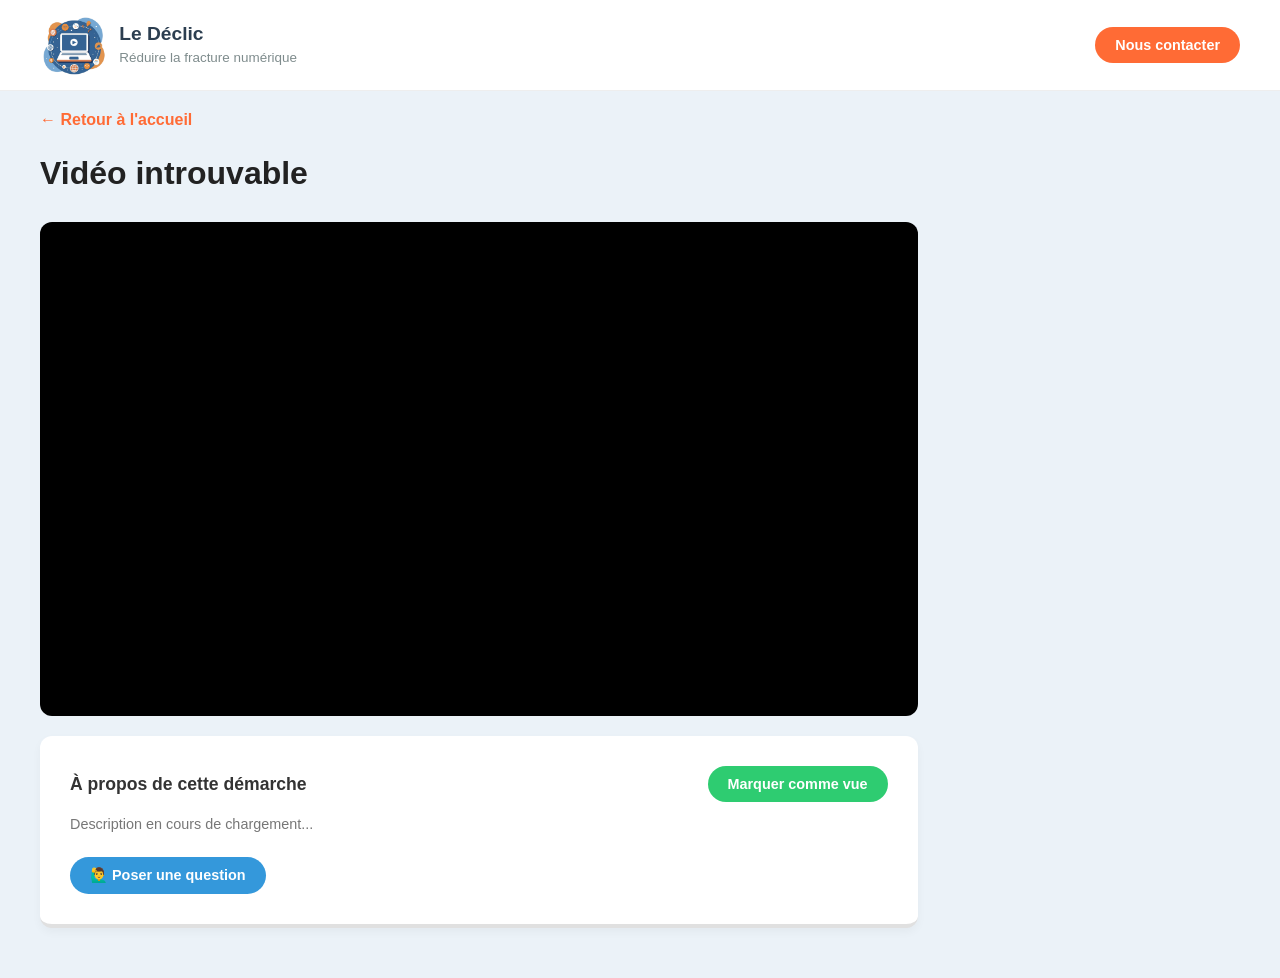
<file: video.html>
<!DOCTYPE html>
<html lang="fr">
<head>
    <meta charset="UTF-8"> <!--L'encodage des caractères.-->
    <meta name="viewport" content="width=device-width, initial-scale=1.0"> <!--Adapte la largeur de la page à la largeur de l'écran du téléphone.-->
    <title>Visionnage - Le Déclic</title> <!--le titre de la page web-->
    <meta name="description" content="Regardez ce tutoriel vidéo pas à pas sur Le Déclic. Nous vous accompagnons simplement dans vos démarches administratives et l'utilisation de vos outils numériques.">
    <link rel="stylesheet" href="style.css"> <!--connecter à notre CSS-->
    <style>
        /* CSS spécifique pour le lecteur vidéo */
        .video-container { /*container qui fonctionne comme un cadre noir invisible*/
            position: relative;
            padding-bottom: 56.25%; /* Ratio 16:9 pour YouTube */
            height: 0;
            overflow: hidden;
            border-radius: 12px;
            background: black; /*fond noir par exemple lors du chargement*/
            margin-bottom: 20px;
        }
        .video-container iframe { /*video à l'intérieur du container*/
            position: absolute;
            top: 0; /*se place en haut*/
            left: 0; /*se place à gauche*/
            width: 100%; /*prend toute la place*/
            height: 100%; /*prend toute la place*/
        }
        .btn-retour { display: inline-block; margin-bottom: 5px; color: #ff6b35; text-decoration: none; font-weight: bold; }
    </style>
</head>
<body>

    <nav class="entete"> <!--creation de l'entete-->
        <div class="logo">
            <img src="logo_declic.png" alt="Logo Le Déclic"><!--ajout du logo-->
            <div><strong>Le Déclic</strong><br>
                <small>Réduire la fracture numérique</small>
            </div>
        </div>
        <a href="https://docs.google.com/forms/d/e/1FAIpQLSfpw6yxnNbNqYryXsRxxkY8yEDxmKuPclJa8gB1R_F2c3tpLA/viewform?usp=publish-editor" class="bouton-contact">Nous contacter</a>
    </nav>

    <main class="container" style="margin-top: 20px;">
        <a href="index.html" class="btn-retour">← Retour à l'accueil</a>
        <h1 id="titre-video">Chargement...</h1>

        <div class="video-page-layout">
            
            <div class="video-main-col">
                <div class="video-container">
                    <iframe id="player-youtube" src="" frameborder="0" allowfullscreen></iframe>
                </div>

                <div class="card">
                    <div style="display: flex; justify-content: space-between; align-items: center; margin-bottom: 10px; flex-wrap: wrap; gap: 10px;">
                        <h3 style="margin: 0;">À propos de cette démarche</h3>
                        <button id="btn-vu" class="bouton-contact" style="background-color: #2ecc71; border: none; cursor: pointer;">
                            Marquer comme vue
                        </button>
                    </div>
                    <p id="desc-video">Description en cours de chargement...</p>
                    <div style="display: flex; justify-content: space-between; align-items: center; flex-wrap: wrap; gap: 15px; margin-top: 25px;">
                        <div id="zone-action" style="display: none;">
                            <a href="#" id="lien-officiel" target="_blank" class="bouton-contact" style="display: inline-block;">Faire ma démarche en ligne</a>
                        </div>
                        <div>
                            <a href="https://docs.google.com/forms/d/e/1FAIpQLSdNbxkOrLsDJs6x4nrlixsCU6ith2qAGRD34CmSKwIth8AyeQ/viewform?usp=publish-editor" target="_blank" class="bouton-contact" style="background-color: #3498db; display: inline-block;">
                                🙋‍♂️ Poser une question
                            </a>
                        </div>
                    </div>
                </div>

                <div id="zone-faq" class="faq-container" style="display: none;">
                    <h2 style="margin-bottom: 15px; font-size: 1.3rem;">💡 Questions fréquentes</h2>
                    <div id="liste-faq"></div>
                </div>

            </div>

            <div class="video-side-col">
                <div id="zone-documents" class="checklist-container" style="display: none;">
                    <div class="checklist-title" style="font-weight: bold; color: #ff6b35; margin-bottom: 10px;">📋 Documents à préparer :</div>
                    <div id="liste-documents"></div>
                </div>

                <div id="zone-lexique" class="lexique-container" style="display: none;">
                    <div style="font-weight: bold; color: #3498db; margin-bottom: 10px;">📖 Mots compliqués :</div>
                    <div id="liste-lexique"></div>
                </div>
            </div>

        </div>
    </main>

    <script src="data.js"> //charfe le fichier data contenant les infos des videos 
    </script>
    
    <script>
        // 1. On regarde l'URL pour trouver l'ID (ex: video.html?id=apl-demande)
        const params = new URLSearchParams(window.location.search); //recupere la partie apres le "?" dans l'URL du site
        const videoId = params.get('id'); //recupere la partie apres "id="

        // 2. On cherche les infos dans notre fichier data.js
        const info = catalogue[videoId]; //mets dans la variable info les composantes de l'ID

        // 3. Si on trouve la vidéo, on met à jour la page
        if (info) {
            document.getElementById('titre-video').innerText = info.titre; //cherhce la balise <h1> avec ID 'titre-video' et change le texte
            document.getElementById('desc-video').innerText = info.description;
            // On construit le lien YouTube
            document.getElementById('player-youtube').src = "https://www.youtube.com/embed/" + info.youtubeId; //création du lien youtube et chargement de la video avec ".src"
            document.title = info.titre + " - Le Déclic";//Chang le titre de la page

            // Gestion du lien officiel
            if (info.lienOfficiel) {
                document.getElementById('zone-action').style.display = 'block'; // On affiche la zone
                document.getElementById('lien-officiel').href = info.lienOfficiel; // On met le bon lien
            }

            const btnVu = document.getElementById('btn-vu');
            
            // On regarde dans la mémoire si la vidéo a déjà été cliquée
            let videosVues = JSON.parse(localStorage.getItem('declic_vues')) || [];

            // fonction pratique pour mettre à jour le design du bouton
            function actualiserDesignBouton() {
                if (videosVues.includes(videoId)) {
                    // État "Déjà vu"
                    btnVu.innerText = "✅ Vidéo vue (Annuler)";
                    btnVu.style.backgroundColor = "#95a5a6"; // On le met en gris
                    btnVu.style.opacity = "0.8";
                } else {
                    // État "Pas encore vu"
                    btnVu.innerText = "Marquer comme vue";
                    btnVu.style.backgroundColor = "#2ecc71"; // On remet le vert
                    btnVu.style.opacity = "1";
                }
            }

            // --- GESTION DE LA CHECKLIST ---
            const zoneDocs = document.getElementById('zone-documents');
            const listeDocs = document.getElementById('liste-documents');

            if (info.documents && info.documents.length > 0) {
                zoneDocs.style.display = 'block';
                listeDocs.innerHTML = info.documents.map(doc => `
                    <label class="checklist-item">
                        <input type="checkbox" class="doc-checkbox"> 
                        <span class="doc-texte">${doc}</span>
                    </label>
                `).join('');
            }

            // --- GESTION DU LEXIQUE ---
            const zoneLexique = document.getElementById('zone-lexique');
            const listeLexique = document.getElementById('liste-lexique');

            if (info.lexique && info.lexique.length > 0) {
                zoneLexique.style.display = 'block';
                listeLexique.innerHTML = info.lexique.map(item => `
                    <div class="lexique-item">
                        <span class="lexique-mot">📌 ${item.mot}</span>
                        <span style="color: #555;">${item.definition}</span>
                    </div>
                `).join('');
            }

            // --- GESTION DE LA FAQ ---
            const zoneFaq = document.getElementById('zone-faq');
            const listeFaq = document.getElementById('liste-faq');

            if (info.faq && info.faq.length > 0) {
                zoneFaq.style.display = 'block'; // On montre la section
                listeFaq.innerHTML = info.faq.map(item => `
                    <div class="faq-item">
                        <div class="faq-question">
                            ${item.question}
                            <span class="fleche">▼</span>
                        </div>
                        <div class="faq-reponse">
                            ${item.reponse}
                        </div>
                    </div>
                `).join('');

                // Animation d'ouverture
                document.querySelectorAll('.faq-question').forEach(q => {
                    q.addEventListener('click', () => {
                        const item = q.parentElement;
                        item.classList.toggle('active');
                        // On change le sens de la flèche
                        const fleche = q.querySelector('.fleche');
                        fleche.innerText = item.classList.contains('active') ? '▲' : '▼';
                    });
                });
            }

            // 1. Au chargement de la page, on applique le bon design
            actualiserDesignBouton();

            // 2. Quand on clique sur le bouton (l'interrupteur)
            btnVu.addEventListener('click', () => {
                if (videosVues.includes(videoId)) {
                    // SCÉNARIO A : Elle était déjà vue, on l'ENLÈVE de la liste
                    // filter() garde toutes les vidéos SAUF celle qu'on est en train de regarder
                    videosVues = videosVues.filter(id => id !== videoId); 
                } else {
                    // SCÉNARIO B : Elle n'était pas vue, on l'AJOUTE à la liste
                    videosVues.push(videoId);
                }

                // On sauvegarde la nouvelle liste (mise à jour) dans la mémoire
                localStorage.setItem('declic_vues', JSON.stringify(videosVues));
                
                // On met à jour le visuel immédiatement
                actualiserDesignBouton();
            });

        } else {
            document.getElementById('titre-video').innerText = "Vidéo introuvable";//si on ne trouve pas la video affiche ce texte à la place
        }
    </script>
</body>
</html>
</file>
<file: style.css>
/* =========================================
   VARIABLES GLOBALES (Le dictionnaire du site)
   ========================================= */
:root {
    /* Couleurs de base */
    --fond-site: #ebf2f8;
    --orange-declic: #ff6b35;
    --blanc-pur: #ffffff;
    
    /* Couleurs de texte */
    --texte-principal: #333333;
    --texte-titre: #2c3e50;
    --texte-secondaire: #7f8c8d;
    
    /* Couleurs d'interface */
    --bordure-claire: #eeeeee;
    --bordure-sombre: #e0e0e0;
    --vert-succes: #2ecc71;
    --bleu-info: #3498db;
    --gris-badge: #f1f2f6;
}

/* =========================================*/

body { /*les règles de base : police,couleur */
    font-family: 'Segoe UI', sans-serif; /* sans-serif : backup */
    background-color: var(--fond-site); /* Gris très clair */
    color: var(--texte-principal);
    margin: 0; /* Retire les marges par défaut du navigateur */
}

/* 1. L'entete ' */
.entete {
    background: var(--blanc-pur);
    padding: 15px 40px; /* espace de l'entete */
    display: flex; /* Active le mode alignement */
    justify-content: space-between; /* Pousse le logo à gauche et le bouton à droite */
    align-items: center;
    border-bottom: 1px solid var(--bordure-claire); /*Une ligne fine grise en bas pour séparer le menu du reste.*/
}

.logo {
    font-size: 1.2rem;
    color: var(--texte-titre);
    display: flex; /* Pour bien aligner l'image avec le texte */
    align-items: center;
    gap: 10px; /*espace entre le logo et le texte*/
}
.logo img {
    height: 60px; /* Ajuste ce chiffre selon la taille voulue */
    width: auto; /* Garde les proportions de l'image */
}

.logo small {
    color: var(--texte-secondaire);
    font-size: 0.7em; /* 70% de la taille normale */
}

.bouton-contact {
    background-color: var(--orange-declic); /* L'orange image */
    color: var(--blanc-pur);
    text-decoration: none; /*Supprime le soulignement moche par défaut des liens bleus.*/
    padding: 10px 20px;
    border-radius: 50px; /* Bords très ronds */
    font-weight: bold;
    font-size: 0.9rem;
}

/* 2. Le titre principal (Recherche) */
.main-title {
    text-align: center;
    padding: 20px 20px 0px 20px;
}

h1 {
    font-size: 2rem;
    margin-bottom: 30px;
    color: #222;
    font-weight: 600;
}

h2 {
    margin-bottom: 20px;
    font-weight: 500;
}

/* La barre de recherche */
.search-container {
    background: var(--blanc-pur);
    width: 100%;
    max-width: 700px; /* Ne dépasse pas 700px de large */
    margin: 0 auto; /* Centre la barre */
    padding: 15px 20px;
    border-radius: 50px; /* Bords ronds */
    box-shadow: 0 4px 15px rgba(0,0,0,0.05); /* Ombre douce */
    align-items: center;
    border: 1px solid var(--bordure-sombre);
}

.search-input {
    border: none; /* Enlève la bordure moche par défaut */
    outline: none; /* Enlève le cadre bleu quand on clique */
    width: 100%;
    font-size: 1rem;
    color: #555;
}

/* 3. LA GRILLE DE CARTES */
.container {
    max-width: 1200px;
    margin: 0 auto;
    padding: 0px 20px 50px 20px; 
}

/* Le système de grille */
.MEP-carte {
    display: grid; /* MEP de grille */
    grid-template-columns: repeat(auto-fit, minmax(300px, 1fr)); /* Magie : s'adapte aux écrans */
    gap: 20px; /* Espace entre les cartes */
}

/* Grille spécifique pour les vidéos : forcé à 2 colonnes max */
.section-videos .MEP-carte, 
#zone-recherche .MEP-carte {
    grid-template-columns: repeat(2, 1fr);
}

/* Le design d'une carte individuelle */
.card {
    background: var(--blanc-pur);
    padding: 30px;
    border-radius: 12px;
    border: none; /* On enlève le gris triste */
    border-bottom: 4px solid var(--bordure-sombre); /* Faux effet 3D en bas */
    box-shadow: 0 4px 10px rgba(0,0,0,0.04);
    cursor: pointer;
    transition: all 0.3s ease; /* Animation fluide */
}

.icon-circle {
    width: 50px;
    height: 50px;
    border-radius: 50%; /* Cercle parfait */
    display: flex;
    align-items: center;
    justify-content: center;
    font-size: 1.5rem;
    margin-bottom: 15px;
    background-color: var(--bordure-claire); /* Couleur de secours */
}

.card h3 {
    margin-bottom: 10px;
    font-size: 1.1rem;
}

.card p {
    color: #777;
    font-size: 0.9rem;
}

/* --- COULEURS PAR CATÉGORIE --- */

/* On stocke les couleurs pour chaque catégorie */
.card[data-target="sante"]   { --cat-bg: #e8f5e9; --cat-color: var(--vert-succes); --cat-shadow: rgba(46, 204, 113, 0.15); }
.card[data-target="emploi"]  { --cat-bg: #e3f2fd; --cat-color: var(--bleu-info);   --cat-shadow: rgba(52, 152, 219, 0.15); }
.card[data-target="papiers"] { --cat-bg: #f4e8f9; --cat-color: #9b59b6;            --cat-shadow: rgba(155, 89, 182, 0.15); }
.card[data-target="logement"]{ --cat-bg: #fef5e7; --cat-color: #f1c40f;            --cat-shadow: rgba(241, 196, 15, 0.15); }
.card[data-target="outils"]  { --cat-bg: #eceff1; --cat-color: #34495e;            --cat-shadow: rgba(52, 73, 94, 0.15); }
.card[data-target="aide"]    { --cat-bg: #fce4ec; --cat-color: #e84393;            --cat-shadow: rgba(232, 67, 147, 0.15); }

/* le navigateur fait le travail automatiquement pour l'affichage et l'animation ! */
.card[data-target] .icon-circle { 
    background-color: var(--cat-bg); 
    color: var(--cat-color); 
}

.card[data-target]:hover {
    transform: translateY(-5px);
    border-bottom-color: var(--cat-color);
    box-shadow: 0 15px 25px var(--cat-shadow);
}

/* --- STYLE DES SECTIONS VIDÉOS --- */

.section-videos {
    margin-top: 40px;
    border-top: 1px solid var(--bordure-claire);
    padding-top: 30px;
    animation: fadeIn 0.5s; /* Petit effet d'apparition fluide */
}

/* En-tête de la section vidéo (Titre + Masquer) */
.video-header {
    display: flex;
    justify-content: space-between;
    align-items: flex-start;
    margin-bottom: 25px;
}

.btn-masquer {
    color: var(--texte-secondaire);
    text-decoration: underline; /*souligne pour montrer que c'est un lien*/
    font-size: 0.9rem;
    cursor: pointer;
}

/* --- CARTE VIDÉO SPÉCIFIQUE --- */
.card-video {
    background: var(--blanc-pur);
    border-radius: 12px;
    overflow: hidden; /* Empêche l'image de dépasser des coins arrondis */
    border: 1px solid var(--bordure-claire);
    box-shadow: 0 2px 5px rgba(0,0,0,0.02);
    cursor: pointer;
    transition: transform 0.2s;
    height: 100%;
}

.card-video:hover {
    transform: translateY(-5px);
}

/* Zone Image */
.thumbnail { /*miniature: cadre qui entoure image*/
    position: relative; /* Important pour placer la durée par dessus */
    aspect-ratio: 16 / 9;
    background-color: #ddd;
}

.thumbnail img {
    width: 100%;
    height: 100%;
    object-fit: cover; /* L'image remplit bien la zone */
}

.duree {
    position: absolute;
    bottom: 10px;
    right: 10px;
    background: rgba(0, 0, 0, 0.7); /* Fond noir transparent */
    color: var(--blanc-pur);
    padding: 2px 8px;
    border-radius: 4px;
    font-size: 0.8rem;
    font-weight: bold;
}

/* Zone Texte */
.video-content {
    padding: 20px;
}

.video-content h3 {
    font-size: 1.1rem;
    margin-bottom: 5px;
    color: var(--texte-titre);
}

.description {
    color: var(--texte-secondaire);
    font-size: 0.95rem;
    margin-bottom: 10px;
}

/* Les petits badges gris (tags) */
.tags span {
    background: var(--gris-badge);
    padding: 4px 10px;
    border-radius: 20px;
    font-size: 0.75rem;
    color: var(--texte-titre);
    margin-right: 5px;
    display: inline-block;
}

/* Petite animation pour l'ouverture */
@keyframes fadeIn {
    from { opacity: 0; transform: translateY(10px); }
    to { opacity: 1; transform: translateY(0); }
}

/* --- BADGE DE PROGRESSION --- */
.badge-vu {
    position: absolute;
    top: 10px;
    left: 10px;
    background: var(--vert-succes); /* Un beau vert pour dire "Validé" */
    color: var(--blanc-pur);
    padding: 4px 10px;
    border-radius: 20px;
    font-size: 0.8rem;
    font-weight: bold;
    z-index: 2; /* Pour être sûr qu'il passe par dessus l'image */
}

/* --- CAROUSEL --- */
.carousel {
    display: flex;
    overflow-x: auto; /* Active le défilement horizontal */
    gap: 20px;
    padding: 10px 5px 20px 5px; /* Laisse de la place pour l'ombre au survol */
    scroll-snap-type: x mandatory; /* Effet "aimant" très satisfaisant sur téléphone */
    -webkit-overflow-scrolling: touch; /* Rend le glissement très fluide sur mobile */
}

/* On stylise la barre de défilement pour la rendre discrète et élégante */
.carousel::-webkit-scrollbar { height: 8px; }
.carousel::-webkit-scrollbar-track { background: #f1f1f1; border-radius: 10px; }
.carousel::-webkit-scrollbar-thumb { background: #c1c1c1; border-radius: 10px; }

/* On force la largeur des LIENS qui contiennent les cartes */
.carousel a {
    flex: 0 0 300px; /* C'est le lien qui fixe la largeur maintenant */
    scroll-snap-align: start; /* S'aimante au début du cadre */
    display: block; /* Indispensable pour qu'un lien se comporte comme une boîte */
}

/* =========================================
   PAGE VIDÉO UNIQUE (LAYOUT, FAQ, CHECKLIST)
   ========================================= */

.video-page-layout {
    display: flex;          /* Active les deux colonnes */
    gap: 30px;              /* Espace entre vidéo et aide */
    align-items: flex-start;
}

.video-main-col { flex: 3; } /* La vidéo prend 75% de la largeur */
.video-side-col { flex: 1; } /* La colonne d'aide prend 1/3 */

/* --- FAQ ACCORDÉON --- */
.faq-container {
    margin-top: 25px;
}

.faq-item {
    background: var(--blanc-pur);
    border: 1px solid var(--bordure-claire);
    border-radius: 8px;
    margin-bottom: 10px;
    overflow: hidden;
    box-shadow: 0 2px 5px rgba(0,0,0,0.02);
}

.faq-question {
    padding: 15px 20px;
    cursor: pointer;
    font-weight: 600;
    display: flex;
    justify-content: space-between;
    align-items: center;
    transition: background 0.3s;
}

.faq-question:hover {
    background: #f8f9fa;
}

.faq-reponse {
    padding: 0 20px;
    max-height: 0; /* Caché par défaut */
    overflow: hidden;
    transition: max-height 0.3s ease-out, padding 0.3s;
    color: #555;
    line-height: 1.6;
    border-top: 0 solid var(--bordure-claire);
}
.fleche {
    margin-left: 15px; /* Évite que la flèche ne colle au texte */
    font-size: 0.8rem;
    color: #999;
}

/* Classe ajoutée par le JavaScript quand on ouvre */
.faq-item.active .faq-reponse {
    max-height: 200px; /* On laisse de la place pour le texte */
    padding: 15px 20px;
    border-top-width: 1px;
}

/* --- DESIGN DE LA CHECKLIST (PC & MOBILE) --- */
.checklist-container {
    background-color: #fff9f4;
    border-left: 5px solid var(--orange-declic);
    padding: 20px;
    border-radius: 8px;
    margin-bottom: 20px;
}

.checklist-item {
    display: flex;
    align-items: flex-start;
    gap: 10px;
    margin-top: 10px;
    font-size: 0.95rem;
    cursor: pointer;
}

.checklist-item input { 
    width: 18px; 
    height: 18px; 
    cursor: pointer; 
    flex-shrink: 0; /* Empêche la case de s'écraser */
}

/* Quand la case est cochée (:checked), on cible le texte juste à côté (+) pour le barrer */
.doc-checkbox:checked + .doc-texte {
    text-decoration: line-through;
    color: #a4b0be; /* Rend le texte un peu gris pour bien montrer que c'est fait */
}

.lexique-container {
    background-color: #f0f8ff; /* Bleu très très pâle (AliceBlue) */
    border-left: 5px solid var(--bleu-info); /* Bleu information */
    padding: 20px;
    border-radius: 8px;
    margin-bottom: 20px;
}

.lexique-item {
    margin-top: 12px;
    font-size: 0.9rem;
    line-height: 1.4;
}

.lexique-mot {
    font-weight: bold;
    color: var(--texte-titre);
    display: block; /* Met le mot sur sa propre ligne */
    margin-bottom: 2px;
}

/* =========================================
   VERSION MOBILE (Pour les écrans < 768px)
   ========================================= */
@media (max-width: 768px) {

    /* 1. L'Entête plus compact */
    .entete {
        padding: 10px 15px; /* On réduit les marges (avant: 15px 40px) */
        flex-direction: column; /* On empile Logo et Bouton l'un sur l'autre */
        gap: 10px; /* Un petit espace entre les deux */
    }

    .logo img {
        height: 40px; /* On réduit le logo (avant: 60px) */
    }

    .bouton-contact {
        width: 100%; /* Le bouton prend toute la largeur */
        text-align: center; /* Texte centré */
        padding: 8px 0; /* Un peu moins épais */
    }

    /* 2. Le Titre et la Recherche */
    .main-title {
        padding: 0px 15px; /* Moins d'espace vide autour */
    }

    h1 {
        font-size: 1.5rem; /* Titre plus petit (avant: 2rem) */
    }

    .search-container {
        width: 100%; /* Prend toute la largeur dispo */
        box-sizing: border-box; /* S'assure que le padding ne casse pas la largeur */
    }

    /* 3. La Grille de Catégories (2 par ligne) */
    .MEP-carte {
        grid-template-columns: repeat(auto-fit, minmax(140px, 1fr));
        gap: 10px; /* Espace réduit entre les cartes */
    }
    
    .section-videos .MEP-carte, #zone-recherche .MEP-carte {
        grid-template-columns: 1fr;
    }
    
    .card {
        padding: 15px; /* Moins de marge à l'intérieur des cartes */
    }
    
    .icon-circle {
        width: 40px;
        height: 40px;
        font-size: 1.2rem;
        margin-bottom: 10px;
    }

    .card h3 {
        font-size: 1rem; /* Titre de carte un peu plus petit */
    }

    /* 4. Gestion de l'entête vidéo (Titre long qui casse tout) */
    .video-header {
        flex-direction: column; /* On met le bouton Masquer SOUS le titre */
        align-items: flex-start;
        gap: 10px;
    }
    
    /* Sur petit écran de téléphone, on rétrécit un peu la carte */
    .carousel a {
        flex: 0 0 260px; 
    }

    .video-page-layout {
        flex-direction: column;
        gap: 5px;
    }
    /* 5. Correction des boutons de la page vidéo */
    .video-main-col .card > div {
        flex-direction: column; /* Empile les éléments à la verticale */
        align-items: stretch !important; /* Force les boîtes à s'étirer sur toute la largeur */
    }
    
    .video-main-col .bouton-contact {
        display: block !important; /* Écrase le style inline-block du HTML */
        width: 100% !important;
        box-sizing: border-box;
        margin-top: 5px; /* Laisse un peu d'espace entre les boutons */
    }
}
</file>
